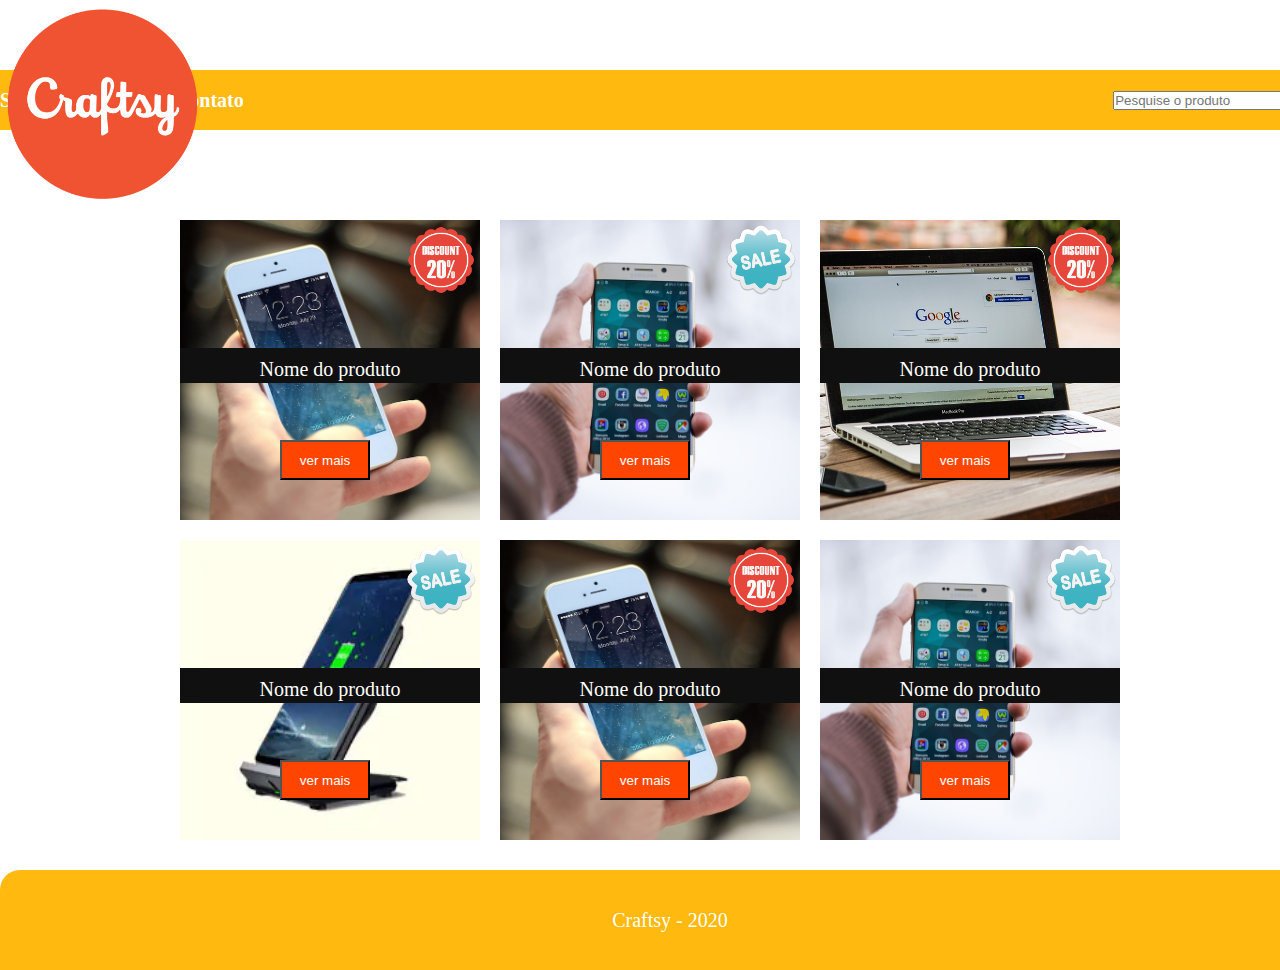
<file: aula03 - Flex/Cratsy Completo/index.html>
<!DOCTYPE html>
<html lang="pt-br">
  <head>
    <meta charset="UTF-8" />
    <meta name="viewport" content="width=device-width, initial-scale=1.0" />
    <meta http-equiv="X-UA-Compatible" content="ie=edge" />
    <title>Craftsy</title>
    <link rel="stylesheet" href="css/estilo.css" />
  </head>
  <body>
    <header>
      <nav>
        <img src="img/logo.png" alt="logo" />
        <ul>
          <li><a href="#smartphone">Smartphones</a></li>
          <li><a href="#tablets">Tablets</a></li>
          <li><a href="contato.html">Contato</a></li>
        </ul>
        <form action="" class="form">
          <input
            type="text"
            class="input-form"
            placeholder="Pesquise o produto"
          />
          <button type="submit">Enviar</button>
        </form>
      </nav>
    </header>
    <main class="container">
      <section>
        <article class="box product-image">
          <img src="img/label.png" alt="" class="img-label" />
          <div class="name-product">Nome do produto</div>
          <button class="view-more">ver mais</button>
        </article>

        <article class="box product-image2">
          <img src="img/promo.png" alt="" class="img-label" />
          <div class="name-product">Nome do produto</div>
          <button class="view-more">ver mais</button>
        </article>

        <article class="box product-image3">
          <img src="img/label.png" alt="" class="img-label" />
          <div class="name-product">Nome do produto</div>
          <button class="view-more">ver mais</button>
        </article>

        <article class="box product-image4">
          <img src="img/promo.png" alt="" class="img-label" />
          <div class="name-product">Nome do produto</div>
          <button class="view-more">ver mais</button>
        </article>

        <article class="box product-image">
          <img src="img/label.png" alt="" class="img-label" />
          <div class="name-product">Nome do produto</div>
          <button class="view-more">ver mais</button>
        </article>

        <article class="box product-image2">
          <img src="img/promo.png" alt="" class="img-label" />
          <div class="name-product">Nome do produto</div>
          <button class="view-more">ver mais</button>
        </article>
      </section>
    </main>
    <footer>Craftsy - 2020</footer>
  </body>
</html>
</file>
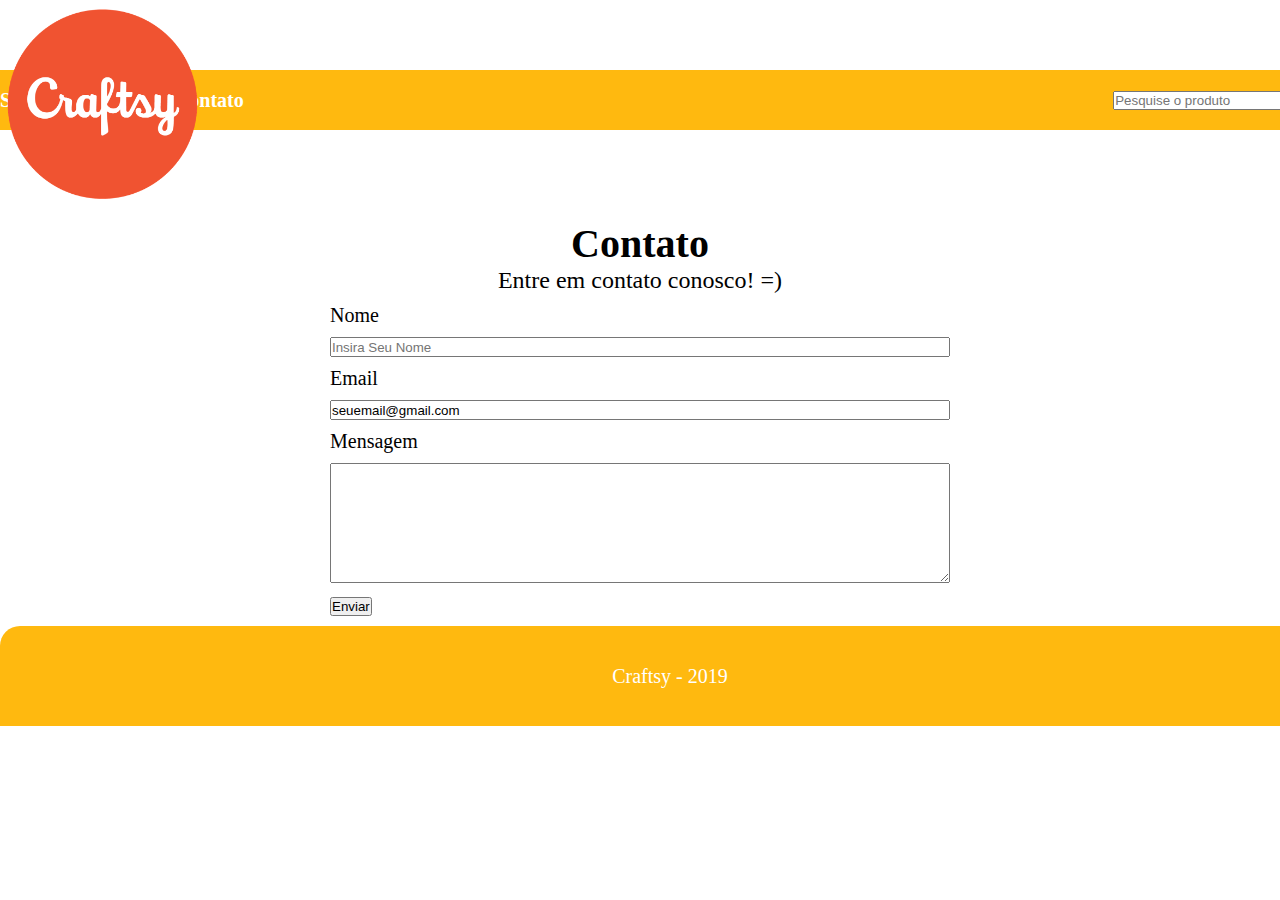
<file: aula03 - Flex/Cratsy Completo/contato.html>
<!DOCTYPE html>
<html lang="pt-BR">
<head>
    <meta charset="UTF-8">
    <meta name="viewport" content="width=device-width, initial-scale=1.0">
    <meta http-equiv="X-UA-Compatible" content="ie=edge">
    <title>Contato</title>
    <link rel="stylesheet" href="css/estilo.css">
    <link rel="stylesheet" href="css/contato.css">
</head>
<body>

    <!-- HEADER Cabecalho -->

    <header>
        <nav>
          <img src="img/logo.png" alt="logo" />
          <ul>
            <li><a href="#smartphone">Smartphones</a></li>
            <li><a href="#tablets">Tablets</a></li>
            <li><a href="contato.html">Contato</a></li>
          </ul>
          <form action="" class="form">
            <input
              type="text"
              class="input-form"
              placeholder="Pesquise o produto"
            />
            <button type="submit">Enviar</button>
          </form>
        </nav>
    </header>

    <!-- Main Conteúdo Principal -->

    <main id="container">
        <section>
            <h1>Contato</h1>
            <p>Entre em contato conosco! =)</p>
            <form action="" method="post" class="form-contato">
                <div class="form-inline">
                    <div>
                        <label for="nome">Nome</label>
                        <input type="test" name="nome" id="nome" placeholder="Insira Seu Nome" required>
                    </div>
                </div>
                <div class="form-inline">
                    <div>
                        <label for="email">Email</label>
                        <input type="email" name="email" id="email" value="seuemail@gmail.com">
                    </div>
                </div>
                <div class="form-inline">
                    <div>
                        <label for="mensagem">Mensagem</label>
                        <textarea name="mensagem" id="mensagem" cols="30" rows="30"></textarea>
                    </div>
                </div>
                <div class="form-inline">
                    <div>
                        <button type="submit" class="botao-contato">Enviar</button>
                    </div>     
                </div>
            </form>
        </section>
    </main>

    <!-- Footer Rodapé -->

    <footer>Craftsy - 2019</footer>
</body>
</html>
</file>
<file: aula03 - Flex/Cratsy Completo/css/estilo.css>
* {
  margin: 0;
  padding: 0;
  box-sizing: border-box;
}
/* HEADER */
header {
  height: 150px;
  position: relative;
  width: 1340px;
}

nav {
  margin-top: 70px;
  background-color: #ffb90f;
  display: flex;
  flex-flow: row nowrap;
  align-items: center;
  justify-content: space-between;
}

header nav img {
  width: 200px;
  position: absolute;
  top: -65px;
}

header nav ul {
  /* display: inline-block; */
  list-style: none;
  /* margin-left: 160px; */
  height: 60px;
  display: flex;
  flex-flow: row nowrap;
  align-items: center;
  justify-content: center;
}

header nav ul li {
  /* display: inline-block; */
  /* padding: 15px 0 0 50px; */
  font-size: 20px;
  font-weight: bold;
  flex: 1 0 auto;
}

nav ul li a {
  color: white;
  text-decoration: none;
}

.form {
  display: inline-block;
  margin-left: 400px;
}

/* CONTAINER */
.container {
  width: 960px;
  height: 650px;
  margin: 0 auto;
}

section .box {
  height: 300px;
  width: 300px;
  background-position: center;
  background-size: cover;
  background-color: #000000;
  float: left;
  margin: 0 0 20px 20px;
  opacity: 1;
  /* Aplica uma transição mais suave */
  transition: opacity 0.8s ease-in-out;
}

section .product-image {
  background-image: url("../img/product-1.jpg");
  
}

section .product-image2 {
  background-image: url("../img/product-2.jpg");
}

section .product-image3 {
  background-image: url("../img/product-3.jpg");
}

section .product-image4 {
  background-image: url("../img/product-4.jpg");
}

section .img-label {
  width: 70px;
  position: absolute;
  margin-left: 226px;
  margin-top: 5px;
}

section .name-product {
  color: white;
  font-size: 20px;
  text-align: center;
  margin-top: 128px;
  position: absolute;
  background-color: #101010;
  height: 35px;
  width: 300px;
  padding-top: 10px;
}

section .view-more {
  background-color: #ff4500;
  margin: 220px 0 0 100px;
  color: white;
  width: 90px;
  height: 40px;
}

/* FOOTER */
footer {
  background-color: #ffb90f;
  width: 1340px;
  height: 100px;
  text-align: center;
  line-height: 100px;
  color: white;
  font-size: 20px;
  border-radius: 20px 20px 0 0;
}

/* PSEUDO-SELETORES */
section .box:hover {
  opacity: 0.5;
}

.input-form:focus {
  border-color: blue;
}

nav ul li a:active {
  color: black;
}
</file>
<file: aula03 - Flex/Cratsy Completo/css/contato.css>
/* * {    
    border: 1px dotted rgba(255,10,10,0.5);
} aplicando borda em todos elementos estilizados usando (*aplica em todo conteudo)*/
h1, p {
    color: #000;
    font-size: 40px;
    text-align: center;
}
p {
    font-size: 24px;
}
.form-contato {
    display: block;
    width: 640px;
    margin: 0 auto;
}
section label {
    font-size: 20px;
    display: block;
    margin-bottom: 10px;
}
section .form-inline {
    display: block;
    margin: 10px;
}
section input, textarea {
    width: 100%;
    height: 20px;
}
section textarea {
    width: 100%;
    height: 120px;
}
</file>
